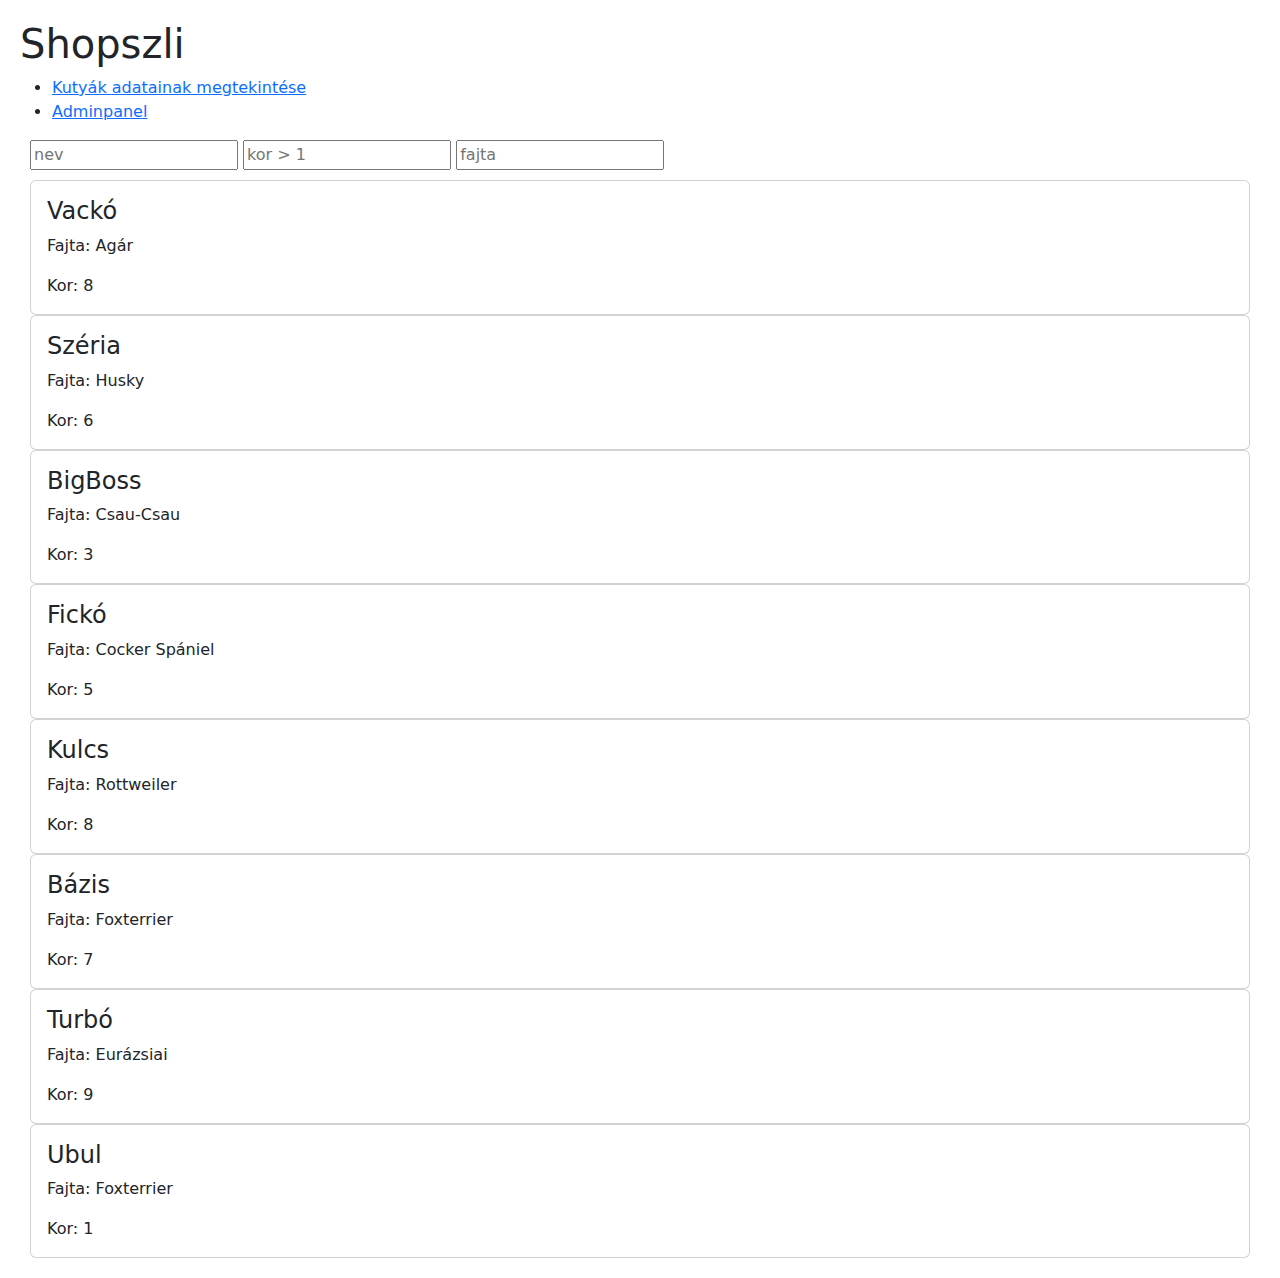
<file: index.html>
<!DOCTYPE html>
<html lang="en">
<head>
    <meta charset="UTF-8">
    <meta http-equiv="X-UA-Compatible" content="IE=edge">
    <meta name="viewport" content="width=device-width, initial-scale=1.0">
    <link href="https://cdn.jsdelivr.net/npm/bootstrap@5.2.3/dist/css/bootstrap.min.css" rel="stylesheet">
    <script src="https://ajax.googleapis.com/ajax/libs/jquery/3.6.3/jquery.min.js"></script>
    <script src="publicJS/pmain.js" type="module"></script>
    <link rel="stylesheet" href="style.css">
    <title>Document</title>
</head>
<body>
    <main>
        <header>
            <h1>Shopszli</h1>
        </header>
        <nav>
            <ul>
                <li><a href="#">Kutyák adatainak megtekintése</a></li>
                <li><a href="admin.html">Adminpanel</a></li>
            </ul>
        </nav>
        <article>
            <section>
                <input type="text" id="nev" placeholder="nev" name="nev"></input>
                <input type="text" id="kor" placeholder="kor > 1" name="kor"></input>
                <input type="text" id="fajta" placeholder="fajta" name="fajta"></input>
            </section>
            <section id="ashop"></section>
        </article>
    </main>
</body>
</html>
</file>
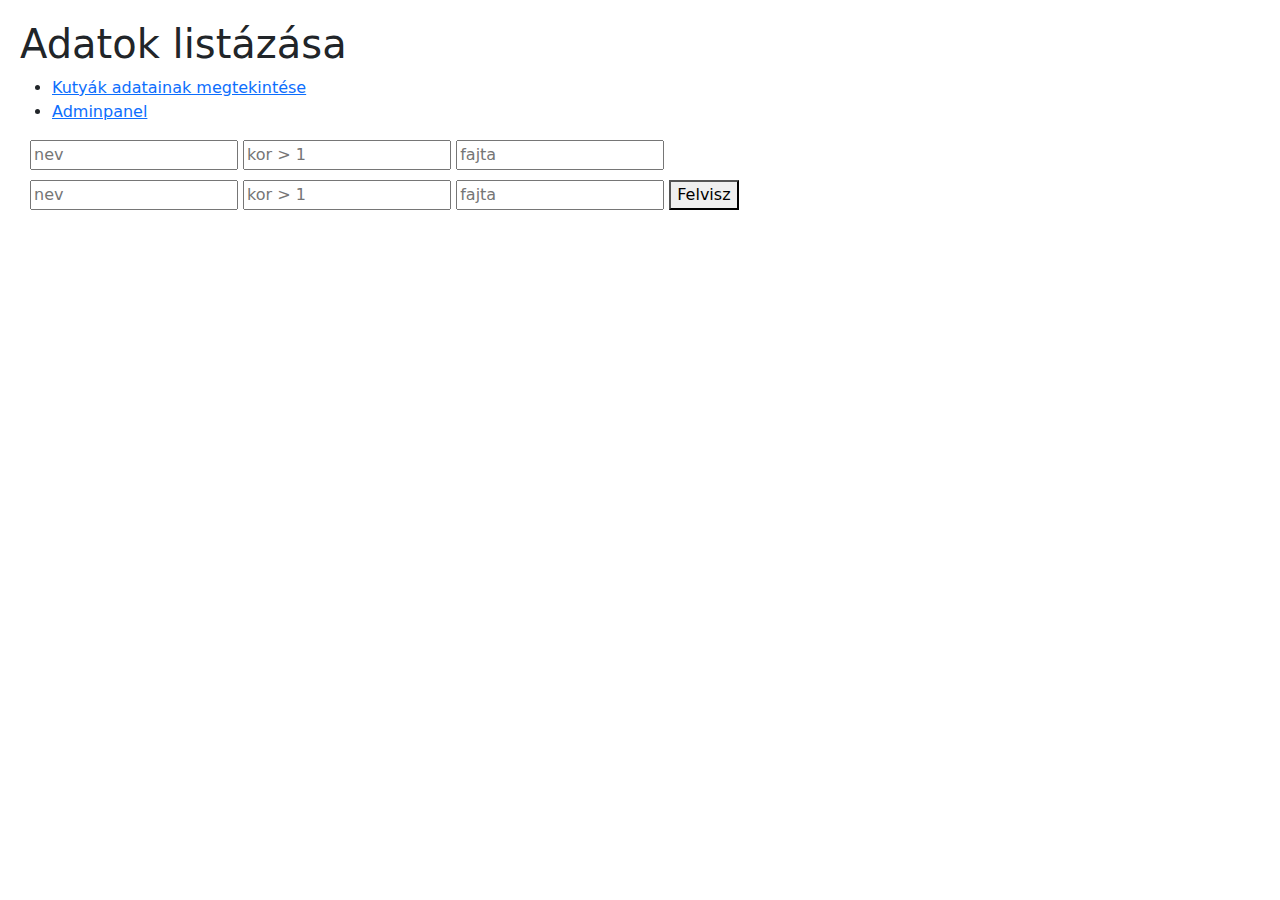
<file: admin.html>
<!DOCTYPE html>
<html lang="en">
<head>
    <meta charset="UTF-8">
    <meta http-equiv="X-UA-Compatible" content="IE=edge">
    <meta name="viewport" content="width=device-width, initial-scale=1.0">
    <link href="https://cdn.jsdelivr.net/npm/bootstrap@5.2.3/dist/css/bootstrap.min.css" rel="stylesheet">
    <script src="https://ajax.googleapis.com/ajax/libs/jquery/3.6.3/jquery.min.js"></script>
    <script src="adminJS/main.js" type="module"></script>
    <link rel="stylesheet" href="style.css">
    <title>Document</title>
</head>
<body>
    <main>
        <header>
            <h1>Adatok listázása</h1>
        </header>
        <nav>
            <ul>
                <li><a href="index.html">Kutyák adatainak megtekintése</a></li>
                <li><a href="#">Adminpanel</a></li>
            </ul>
        </nav>
        <article>
            <section>
                <input type="text" id="nev" placeholder="nev" name="nev"></input>
                <input type="text" id="kor" placeholder="kor > 1" name="kor"></input>
                <input type="text" id="fajta" placeholder="fajta" name="fajta"></input>
            </section>
            <section>
                <input type="text" id="nevBe" placeholder="nev" name="nev"></input>
                <input type="text" id="korBe" placeholder="kor > 1" name="kor"></input>
                <input type="text" id="fajtaBe" placeholder="fajta" name="fajta"></input>
                <button id="felvisz">Felvisz</button>
            </section>
            <section id="tbl"></section>
        </article>
    </main>
</body>
</html>
</file>
<file: style.css>
.table-responsive{
    text-align: center;
}

main{
    margin: 20px;
}

section{
    margin: 10px;
}
</file>
